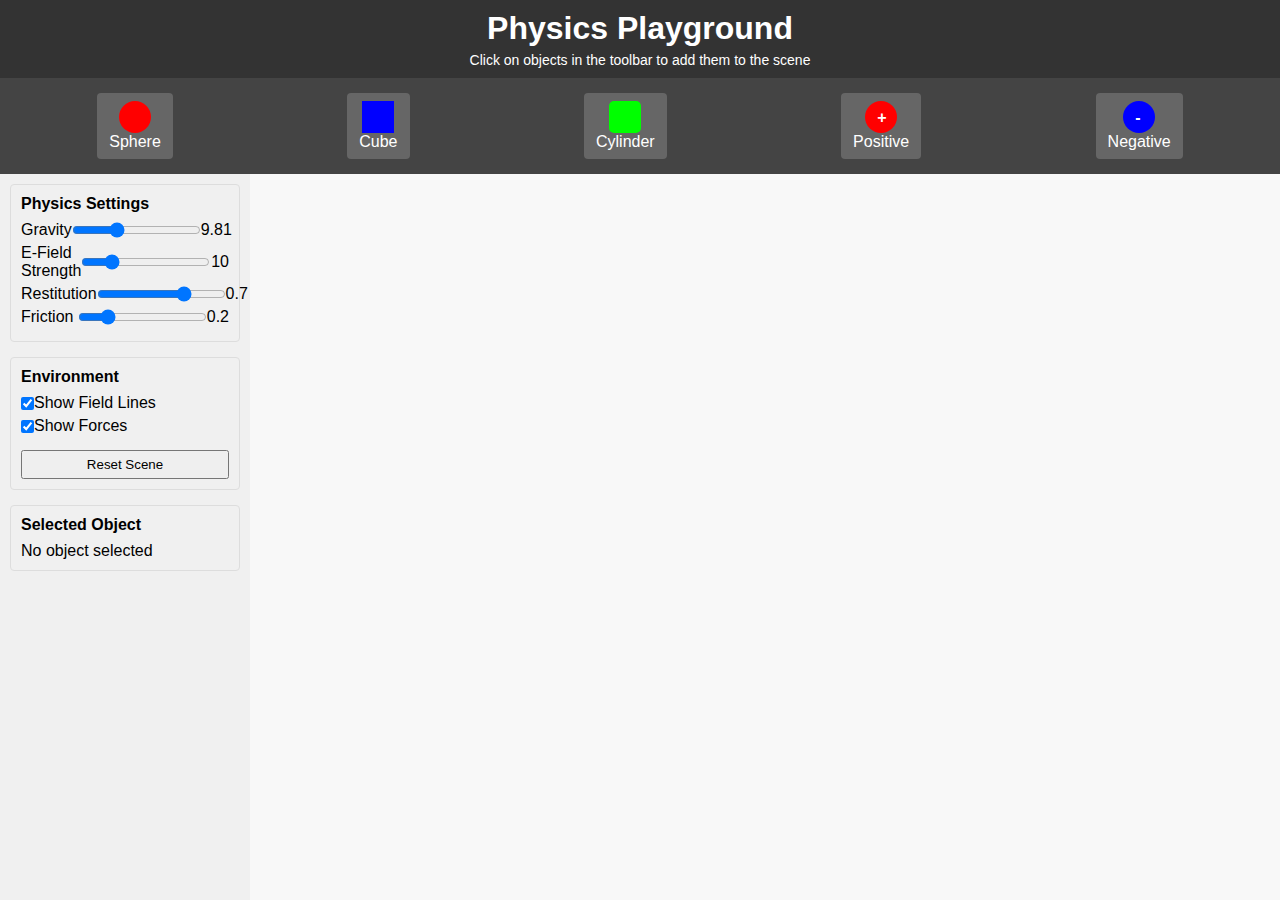
<file: index.html>
<!DOCTYPE html>
<html>
<head>
  <meta charset="utf-8" />
  <title>Physics Playground</title>
  <link rel="stylesheet" href="https://cdn.babylonjs.com/babylon.gui.min.css" />
  <link rel="stylesheet" href="style.css"/>
  <!-- Load Babylon.js and Cannon.js -->
  <script src="https://cdn.babylonjs.com/babylon.js"></script>
  <script src="https://cdn.babylonjs.com/cannon.js"></script>
  <script src="https://cdn.babylonjs.com/gui/babylon.gui.min.js"></script>
  <script src="https://cdn.babylonjs.com/loaders/babylonjs.loaders.min.js"></script>
</head>
<body>
  <div class="header">
    <h1>Physics Playground</h1>
    <p style="margin-top: 5px; font-size: 14px;">Click on objects in the toolbar to add them to the scene</p>
  </div>
  
  <div class="toolbar">
    <div class="toolbar-item" data-type="sphere" data-charge="neutral">
      <div style="width:32px;height:32px;background-color:#f00;border-radius:50%;"></div>
      <span>Sphere</span>
    </div>
    <div class="toolbar-item" data-type="cube" data-charge="neutral">
      <div style="width:32px;height:32px;background-color:#00f;"></div>
      <span>Cube</span>
    </div>
    <div class="toolbar-item" data-type="cylinder" data-charge="neutral">
      <div style="width:32px;height:32px;background-color:#0f0;border-radius:5px;"></div>
      <span>Cylinder</span>
    </div>
    <div class="toolbar-item" data-type="sphere" data-charge="positive">
      <div style="width:32px;height:32px;background-color:#f00;border-radius:50%;position:relative;">
        <span style="position:absolute;top:8px;left:12px;color:white;font-weight:bold;">+</span>
      </div>
      <span>Positive</span>
    </div>
    <div class="toolbar-item" data-type="sphere" data-charge="negative">
      <div style="width:32px;height:32px;background-color:#00f;border-radius:50%;position:relative;">
        <span style="position:absolute;top:8px;left:12px;color:white;font-weight:bold;">-</span>
      </div>
      <span>Negative</span>
    </div>
  </div>
  
  <div class="main-container">
    <div class="control-panel">
      <div class="control-group">
        <div class="control-title">Physics Settings</div>
        <div class="slider-container">
          <div class="slider-label">Gravity</div>
          <input type="range" min="0" max="30" value="9.81" step="0.1" id="gravitySlider" class="slider">
          <div class="slider-value" id="gravityValue">9.81</div>
        </div>
        <div class="slider-container">
          <div class="slider-label">E-Field Strength</div>
          <input type="range" min="0" max="50" value="10" step="0.5" id="fieldStrengthSlider" class="slider">
          <div class="slider-value" id="fieldStrengthValue">10</div>
        </div>
        <div class="slider-container">
          <div class="slider-label">Restitution</div>
          <input type="range" min="0" max="1" value="0.7" step="0.05" id="restitutionSlider" class="slider">
          <div class="slider-value" id="restitutionValue">0.7</div>
        </div>
        <div class="slider-container">
          <div class="slider-label">Friction</div>
          <input type="range" min="0" max="1" value="0.2" step="0.05" id="frictionSlider" class="slider">
          <div class="slider-value" id="frictionValue">0.2</div>
        </div>
      </div>
      
      <div class="control-group">
        <div class="control-title">Environment</div>
        <div class="slider-container">
          <input type="checkbox" id="showFieldLines" checked>
          <label for="showFieldLines">Show Field Lines</label>
        </div>
        <div class="slider-container">
          <input type="checkbox" id="showForces" checked>
          <label for="showForces">Show Forces</label>
        </div>
        <button id="resetScene" style="width:100%;padding:5px;margin-top:10px;">Reset Scene</button>
      </div>
      
      <div class="control-group">
        <div class="control-title">Selected Object</div>
        <div id="selectedObjectProperties">No object selected</div>
      </div>
    </div>
    
    <div class="canvas-container">
      <canvas id="renderCanvas"></canvas>
    </div>
  </div>
  
  <div id="debug" style="display: none;">Debug info will appear here</div>
  
  <script src="script.js"></script>
</body>
</html>
</file>
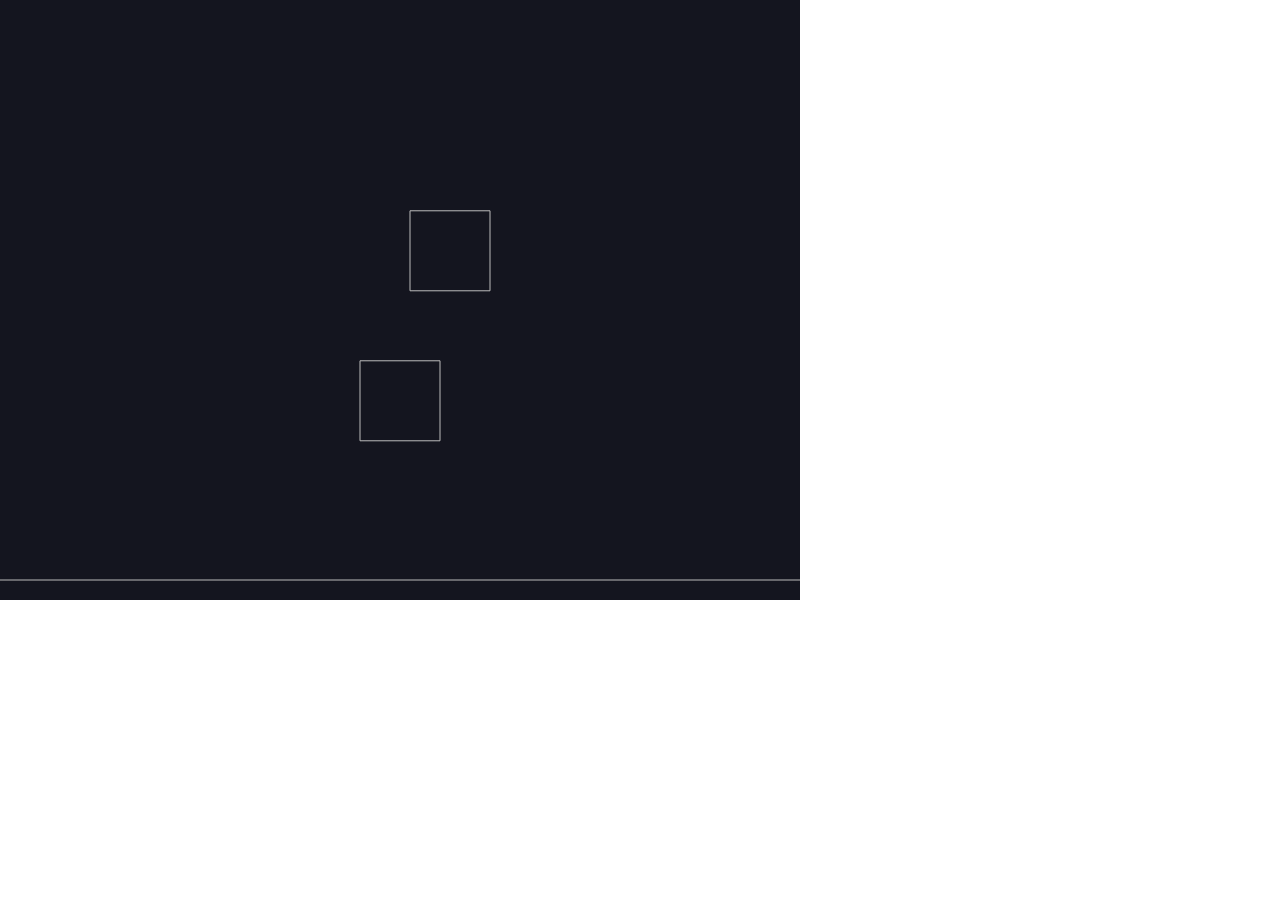
<file: index_1.html>
<!DOCTYPE html>
<html xmlns="http://www.w3.org/1999/xhtml">

<head>
    <meta http-equiv="Content-Type" content="text/html; charset=utf-8" />
    <title>Babylon Template</title>

    <style>
        html,
        body {
            overflow: hidden;
            width: 100%;
            height: 100%;
            margin: 0;
            padding: 0;
        }

        #renderCanvas {
            width: 100%;
            height: 100%;
            touch-action: none;
        }
    </style>

    <script src="https://cdn.babylonjs.com/babylon.js"></script>

</head>

<body>
    <script src="matter.js"></script>
    <script>
        // module aliases
        var Engine = Matter.Engine,
            Render = Matter.Render,
            Runner = Matter.Runner,
            Bodies = Matter.Bodies,
            Composite = Matter.Composite;

        // create an engine
        var engine = Engine.create();

        // create a renderer
        var render = Render.create({
            element: document.body,
            engine: engine
        });

        // create two boxes and a ground
        var boxA = Bodies.rectangle(400, 200, 80, 80);
        var boxB = Bodies.rectangle(450, 50, 80, 80);
        var ground = Bodies.rectangle(400, 610, 810, 60, { isStatic: true });

        // add all of the bodies to the world
        Composite.add(engine.world, [boxA, boxB, ground]);

        // run the renderer
        Render.run(render);

        // create runner
        var runner = Runner.create();

        // run the engine
        Runner.run(runner, engine);
    </script>

</body>

</html>
</file>
<file: style.css>
* {
    box-sizing: border-box;
    margin: 0;
    padding: 0;
  }
  
  body {
    width: 100%;
    height: 100vh;
    overflow: hidden;
    font-family: Arial, sans-serif;
    display: flex;
    flex-direction: column;
  }
  
  .header {
    background-color: #333;
    color: white;
    padding: 10px;
    text-align: center;
  }
  
  .toolbar {
    background-color: #444;
    padding: 10px;
    display: flex;
    justify-content: space-around;
    align-items: center;
    flex-wrap: wrap;
  }
  
  .toolbar-item {
    background-color: #666;
    color: white;
    padding: 8px 12px;
    margin: 5px;
    border-radius: 4px;
    cursor: pointer;
    user-select: none;
    transition: background-color 0.3s;
    display: flex;
    flex-direction: column;
    align-items: center;
  }
  
  .toolbar-item:hover {
    background-color: #888;
  }
  
  .main-container {
    display: flex;
    flex: 1;
    min-height: 500px;
  }
  
  .control-panel {
    width: 250px;
    background-color: #f0f0f0;
    padding: 10px;
    overflow-y: auto;
  }
  
  .control-group {
    margin-bottom: 15px;
    border: 1px solid #ddd;
    border-radius: 4px;
    padding: 10px;
  }
  
  .control-title {
    font-weight: bold;
    margin-bottom: 8px;
  }
  
  .slider-container {
    display: flex;
    align-items: center;
    margin-bottom: 5px;
  }
  
  .slider-label {
    width: 120px;
  }
  
  .slider {
    flex: 1;
  }
  
  .slider-value {
    width: 40px;
    text-align: right;
  }
  
  .canvas-container {
    flex: 1;
    position: relative;
    background-color: #f8f8f8;
  }
  
  #renderCanvas {
    width: 100%;
    height: 100%;
    touch-action: none;
    display: block;
  }
  
  #debug {
    position: fixed;
    bottom: 10px;
    left: 10px;
    background: rgba(0,0,0,0.7);
    color: white;
    padding: 5px 10px;
    border-radius: 4px;
    font-family: monospace;
    z-index: 1000;
  }
</file>
